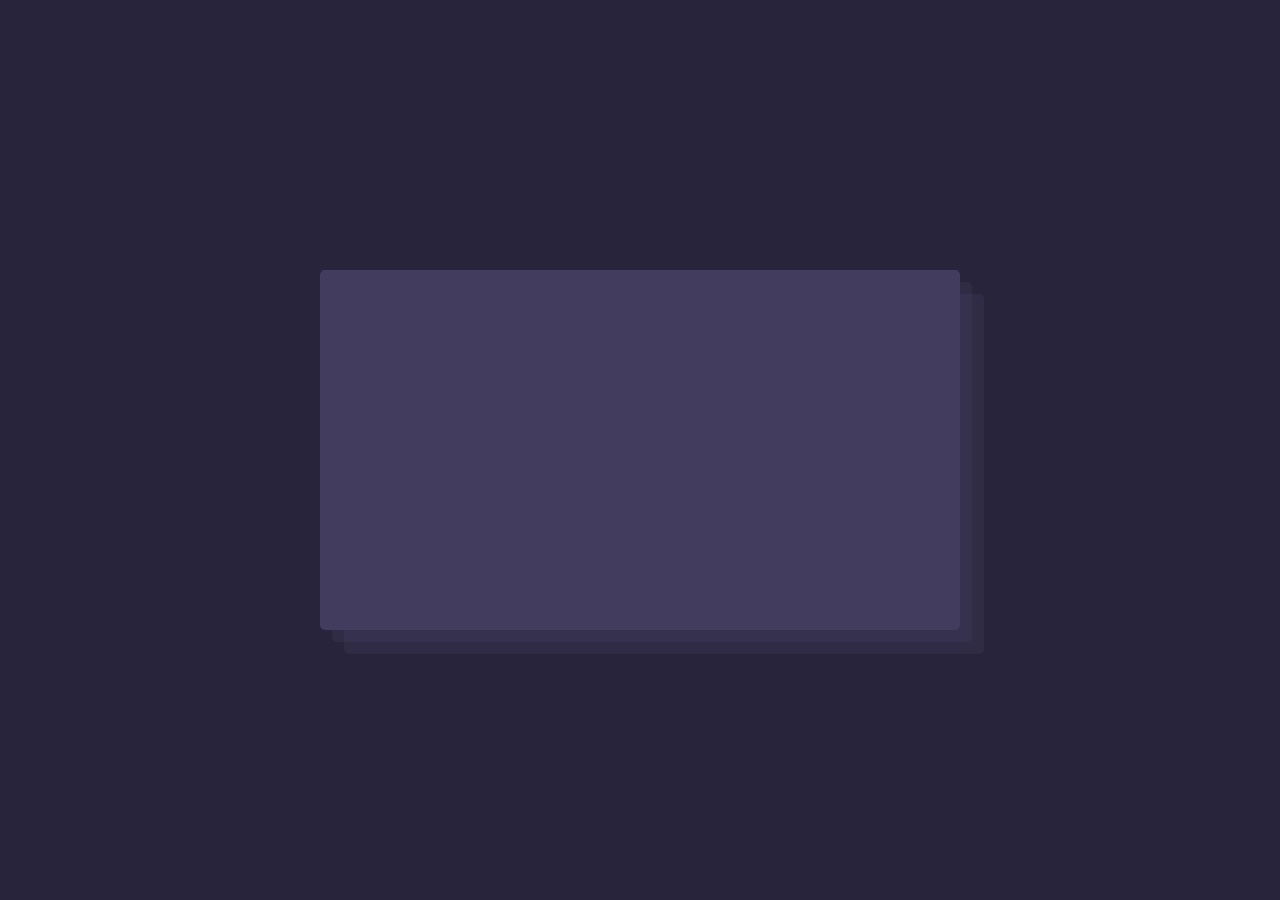
<file: HTML/css_animations_ep_2/index.html>
<!DOCTYPE html>
<html lang="en">

<head>
  <meta charset="UTF-8" />
  <meta name="viewport" content="width=device-width, initial-scale=1.0" />
  <meta http-equiv="X-UA-Compatible" content="ie=edge" />
  <title>Card Animation</title>
  <link rel="stylesheet" href="main.css" />
</head>

<body>
  <div class="card">
    <span></span>
    <span></span>
    <div class="card-content"></div>
  </div>
</body>

</html>
</file>
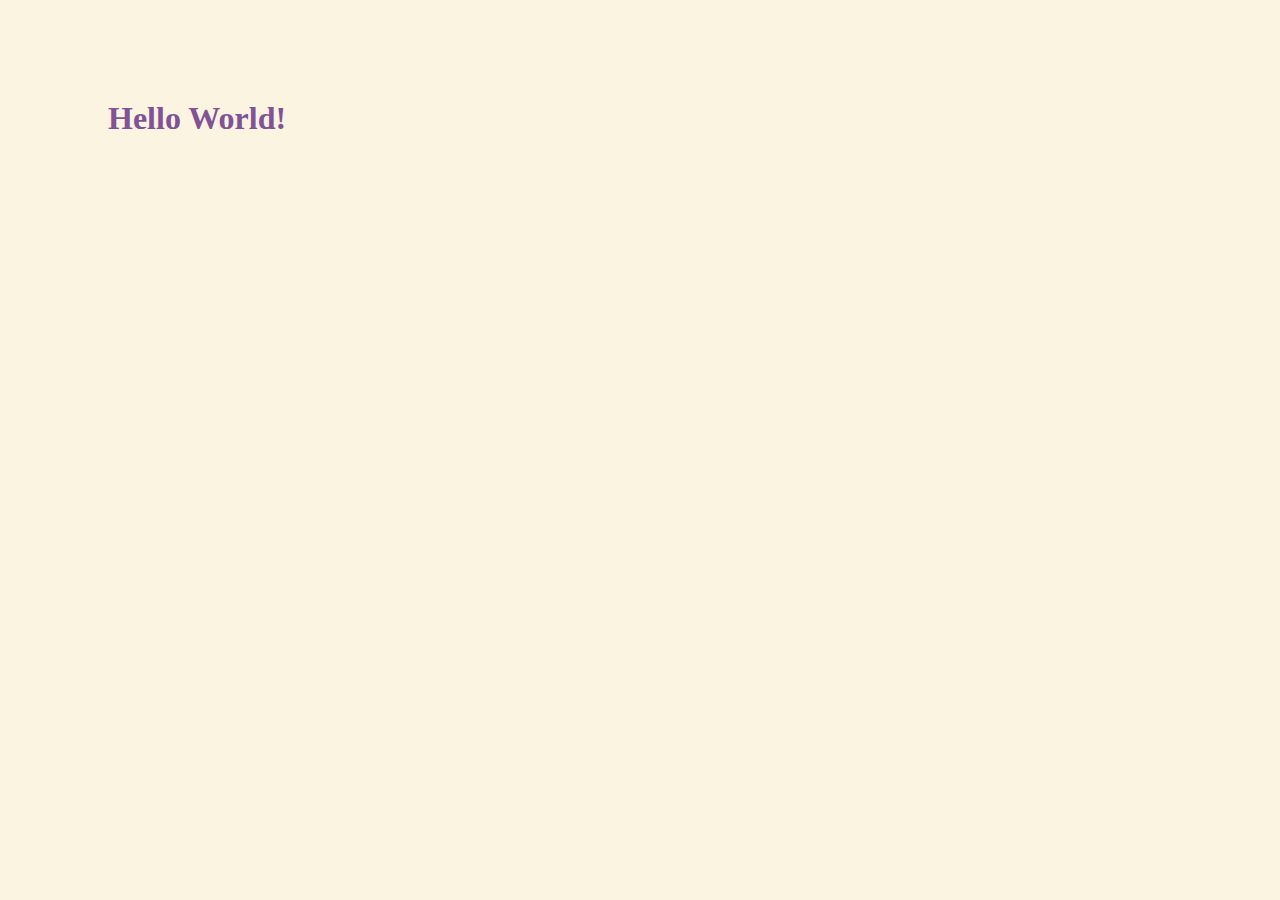
<file: HTML/ep_02_let_there_be_style/index.html>
<html> <!-- HTML is the "root" or start of the page-->
  <head>
    <!-- 
    Head is a storage area for metadata, not visual content 
    Load css or set different tags for SEO
    -->
    <link rel="stylesheet" href="./main.css"/> 
    <!--
      Link is used to import the css or "stylesheets"
    -->
  </head>
  <body>
    <!--
      <body> is where the content of the document is
      this includes any visual content like text, images, or videos
    -->
    <h1 id="title">Hello World!</h1>
    <!--
      <h1> is a "title", use this to indicate something of importance
        or to grab someones attention quickly
    -->
  </body>
</html> <!-- This tag represents the end of the script-->
</file>
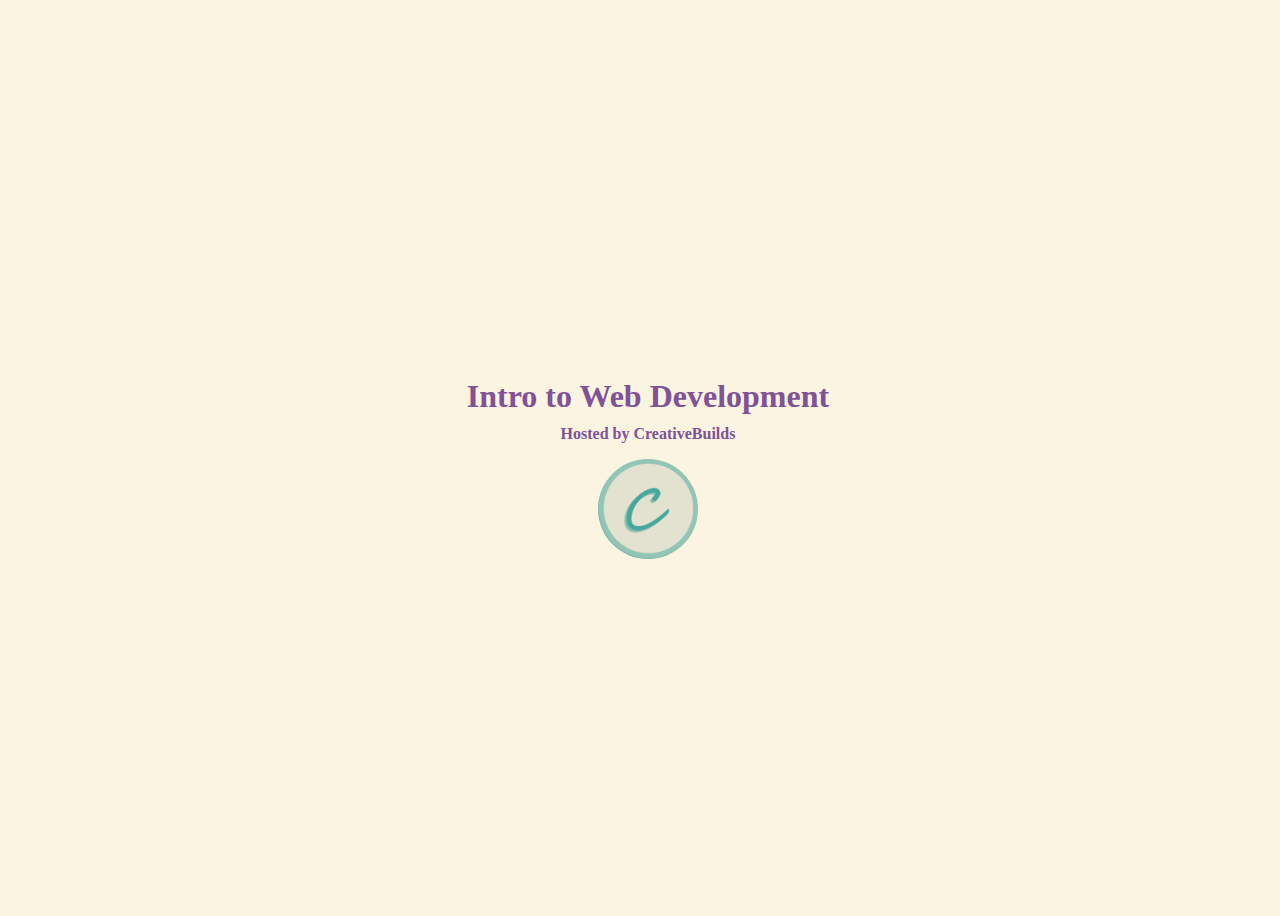
<file: HTML/ep_03_new_elements/index.html>
<html> <!-- HTML is the "root" or start of the page-->
  <head>
    <!-- 
    Head is a storage area for metadata, not visual content 
    Load css or set different tags for SEO
    -->
    <link rel="stylesheet" href="./main.css" /> 
    <!--
      Link is used to import the css or "stylesheets"
    -->
  </head>
  <body>
    <!--
      <body> is where the content of the document is
      this includes any visual content like text, images, or videos
    -->
    <div class="center">
      <!-- NEW 
      <div> is like a box, a box can be any shape or size and houses content (other tags) inside of it
        by default it wont really change the look of our site at all.

        class="center" tells the browser to apply any css that matches the class of "center" to this div
      -->
      <h1 id="title">Intro to Web Development</h1>
      <!--
        <h1> is a "title", use this to indicate something of importance
          or to grab someones attention quickly
      -->
      <p>Hosted by CreativeBuilds</p>
      <img id="logo" src="./logo.png" alt="CreativeBuild's Logo" />
      <!--
        <img /> is a "image", use this to display png, gif, or jpeg link to complete list:
        https://developer.mozilla.org/en-US/docs/Web/HTML/Element/img
      -->
    </div>
  </body>
</html> <!-- This tag represents the end of the script-->
</file>
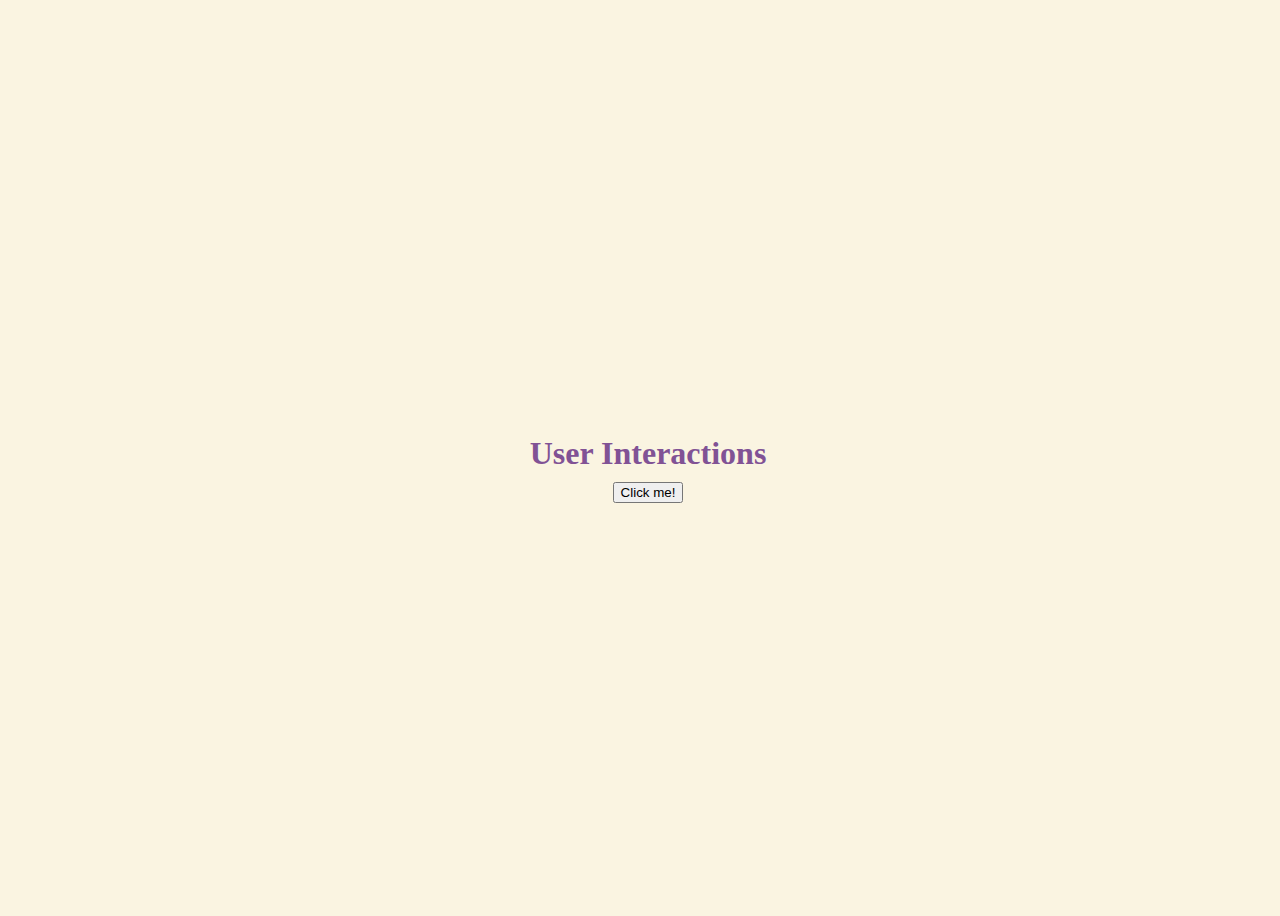
<file: HTML/ep_04_buttons_intro_to_js/index.html>
<html>
  <head>
    <link rel="stylesheet" href="./main.css" /> 
  </head>
  <body>
    <div class="center">
      <h1 id="title">User Interactions</h1>
      <!-- Buttons are a main way of letting a user interact with your website -->
      <!-- Here we're using onclick to trigger the function 'run_hello_world' -->
      <button onclick="run_hello_world()">Click me!</button>
    </div>
    <!-- script tags are used to tell the browser where your javascript files are at -->
    <!-- in this case we link to a new file, main.js -->
    <script src="./main.js"></script>
    <!-- We can also use inline scripts -->
    <script>
      function run_inline_hello_world(){
        console.log("Hello World")
      }
    </script>
    <!-- Most of the time we never do this, and is mostly there for ease of access 
          if you just need to test something fast but its good to know that it exists -->
  </body>
</html>
</file>
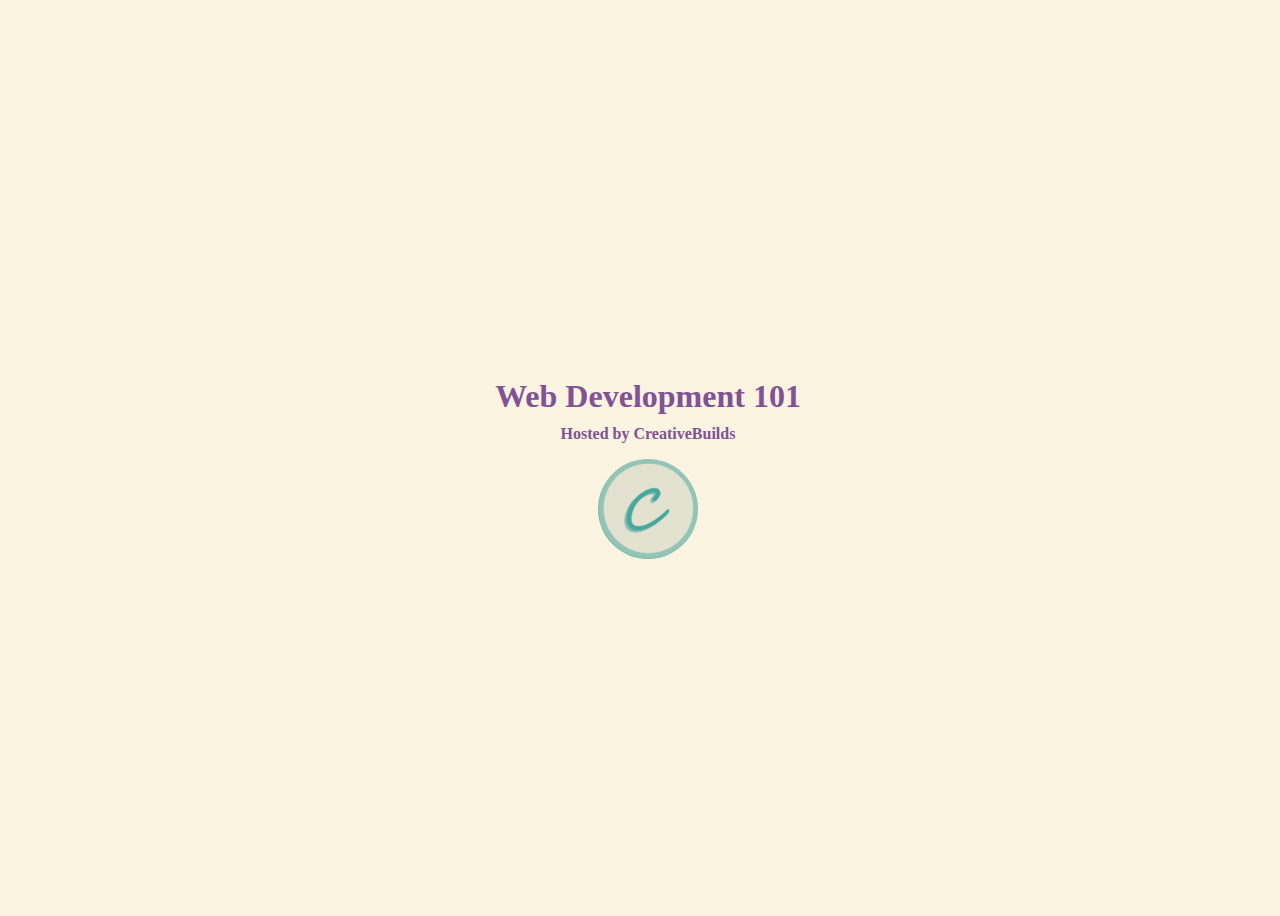
<file: HTML/ep_04_css_animations/index.html>
<html> <!-- HTML is the "root" or start of the page-->
  <head>
    <!-- 
    Head is a storage area for metadata, not visual content 
    Load css or set different tags for SEO
    -->
    <link rel="stylesheet" href="./main.css" /> 
    <!--
      Link is used to import the css or "stylesheets"
    -->
  </head>
  <body>
    <!--
      <body> is where the content of the document is
      this includes any visual content like text, images, or videos
    -->
    <div class="center">
      <!-- NEW 
      <div> is like a box, a box can be any shape or size and houses content (other tags) inside of it
        by default it wont really change the look of our site at all.

        class="center" tells the browser to apply any css that matches the class of "center" to this div
      -->
      <h1 id="title">Web Development 101</h1>
      <!--
        <h1> is a "title", use this to indicate something of importance
          or to grab someones attention quickly
      -->
      <p>Hosted by CreativeBuilds</p>
      <img id="logo" src="./logo.png" alt="CreativeBuild's Logo" />
      <!--
        <img /> is a "image", use this to display png, gif, or jpeg link to complete list:
        https://developer.mozilla.org/en-US/docs/Web/HTML/Element/img
      -->
    </div>
  </body>
</html> <!-- This tag represents the end of the script-->
</file>
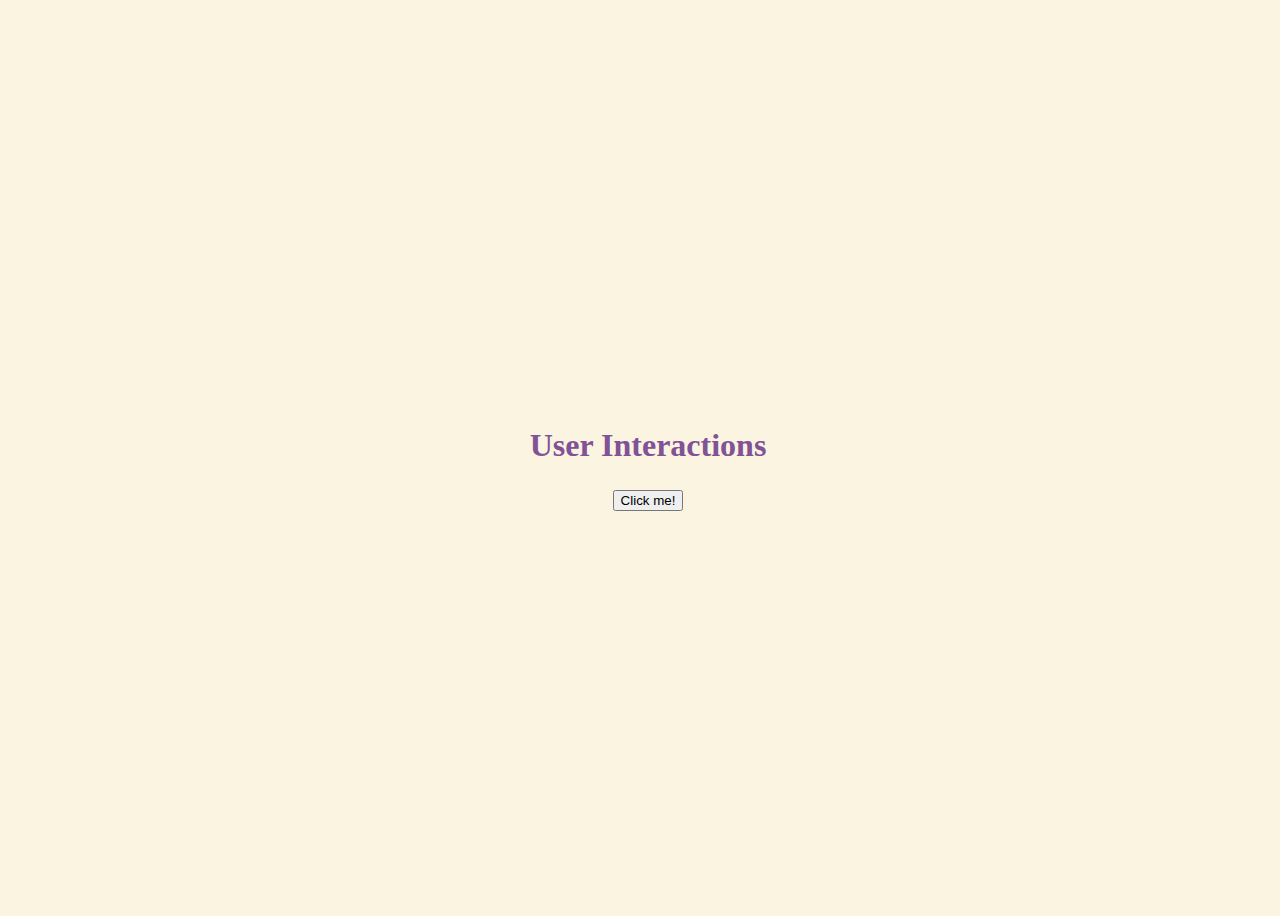
<file: HTML/ep_05_changing_content/index.html>
<html>
  <head>
    <link rel="stylesheet" href="./main.css" /> 
  </head>
  <body>
    <div class="center">
      <h1 id="title">User Interactions</h1>
      <p id="clicktext"></p>
      <button onclick="get_text()">Click me!</button>
    </div>
    <script src="./main.js"></script>
  </body>
</html>
</file>
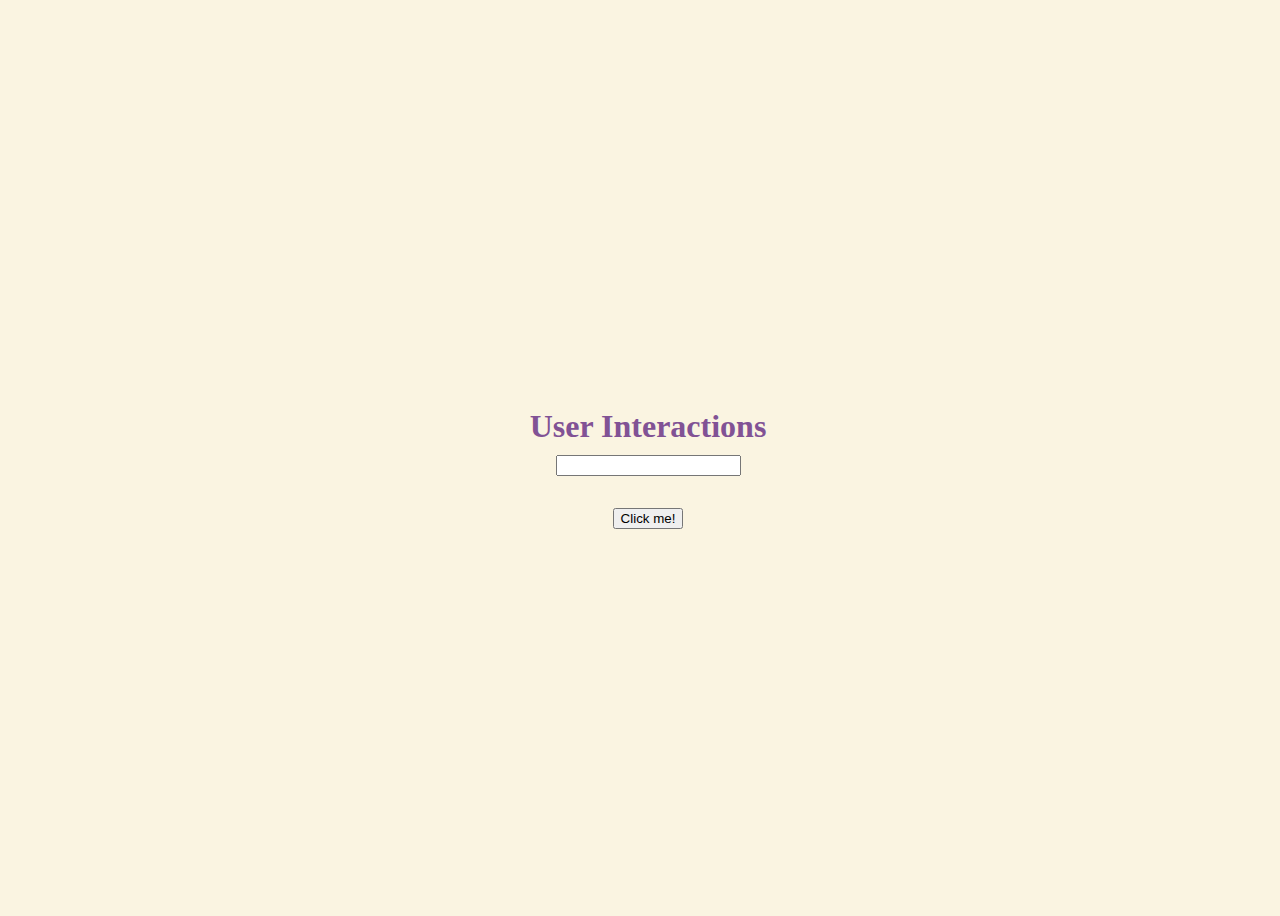
<file: HTML/ep_06_taking_in_text/index.html>
<html>

<head>
  <link rel="stylesheet" href="./main.css" />
</head>

<body>
  <div class="center">
    <h1 id="title">User Interactions</h1>
    <input id="user_input">
    <ul id="chat_history"></ul>
    <button onclick="get_text()">Click me!</button>
  </div>
  <script src="./main.js"></script>
</body>

</html>
</file>
<file: HTML/css_animations_ep_2/main.css>
/* These are our css variables */
:root {
  --background: #28243b;
  --card: #423c5f;
}

* {
  margin: 0;
  padding: 0;
  text-decoration: none;
}

body {
  width: 100vw;
  height: 100vh;
  overflow: hidden;
  /* Use css variables in replace of #28243b in multiple places */
  background: var(--background);
  display: flex;
  justify-content: center;
  align-items: center;
}

.card {
  width: 50vw;
  height: calc(50vw / 16 * 9);
  position: relative;
}

.card-content {
  width: 100%;
  height: 100%;
  border-radius: 5px;
  background: var(--card);
}

.card span {
  position: absolute;
  bottom: -0.75rem;
  right: -0.75rem;
  width: 100%;
  height: 100%;
  border-radius: 5px;
  background: var(--card);
  opacity: 0.33;
  animation: flow 1.5s ease-in-out alternate infinite;
  z-index: -1;
}

.card span:nth-child(1) {
  animation-delay: 0.2s;
}

.card span:nth-child(2) {
  bottom: -1.5rem;
  right: -1.5rem;
}

@keyframes flow {
  0% {
    transform: translate(0rem, 0rem);
  }

  100% {
    transform: translate(5px, 5px);
  }
}
</file>
<file: HTML/ep_02_let_there_be_style/main.css>
body {
	/* First lets change the background to a lighter color "  */
	background-color: #faf4e1;

	/* 
    Comment out this as we wont need it for now.
  */
	/* color: rgba(255, 255, 255, 1); */
}

/* "#" represents id where as "." represents a class */
#title {
	/* Lets use rgb as I find it easier to visualize how the color is suppose to change */
	color: rgb(129, 82, 149);

	/* Moving the content sideways by "pushing" itself from the top */
	margin-left: 100px;
	/* margin-left: -100px */ /* You can also use negative values and move the other way */

	/* Moving the content down by "pushing" itself from the top */
	margin-top: 100px;
	/* margin-top: -100px */ /* You can also use negative values and move the other way */
}
</file>
<file: HTML/ep_03_new_elements/main.css>
body {
	/* First lets change the background to a lighter color "  */
	background-color: #faf4e1;
	overflow: hidden; /* Remove scrollbars from the body tag */
}

/* "#" represents id where as "." represents a class */
#title {
	/* Lets use rgb as I find it easier to visualize how the color is suppose to change */
	color: rgb(129, 82, 149);
	margin-bottom: 10px;
}

#logo {
	width: 100px;
	height: 100px;
	border-radius: 50% 50% / 50% 50%;
}

p {
	color: rgb(129, 82, 149);
	font-weight: bold; /* Increase the thickness of the font (also reffered to as text) */
	margin-top: 0px; /* remove built in margin from the p element */
}

/* You can see here we use "." for .center as "center" is a class not an id like "#logo" */
.center {
	width: 100vw;
	/* 
	vw is "viewport width" and is the width in pixels of the users screen 
	therefore this will make center expand all the way across the screen horizontally
	*/
	height: 100vh;
	/*
	Here we do the same thing with vh or "viewport height" and make any tag with the class of
	"center" take up the full view of the screen.
	*/
	display: flex;
	/* display is like altering how a html node or tag works, flex is useful for a number of different
	things, including centering content*/

	justify-content: center;
	/* Aligns items along the main direction (default is horizontal) 
	of the current line of the flex container. */

	align-items: center;
	/* Aligns items along the opposite direction of justify-content (default is vertical) */

	flex-direction: column;
	/* Changes the main direction of the display (row by default) */
}
</file>
<file: HTML/ep_04_buttons_intro_to_js/main.css>
body {
	background-color: #faf4e1;
	overflow: hidden; /* Remove scrollbars from the body tag */
}

#title {
	color: rgb(129, 82, 149);
	margin-bottom: 10px;
}

#logo {
	width: 100px;
	height: 100px;
	border-radius: 50% 50% / 50% 50%;
}

.center {
	width: 100vw;
	height: 100vh;

	display: flex;
	justify-content: center;
	align-items: center;
	flex-direction: column;
}

p {
	color: rgb(129, 82, 149);
	font-weight: bold;
	margin-top: 0px;
}
</file>
<file: HTML/ep_04_css_animations/main.css>
body {
	/* First lets change the background to a lighter color "  */
	background-color: #faf4e1;
	overflow: hidden; /* Remove scrollbars from the body tag */
}

/* "#" represents id where as "." represents a class */
#title {
	/* Lets use rgb as I find it easier to visualize how the color is suppose to change */
	color: rgb(129, 82, 149);
	margin-bottom: 10px;
}

#logo {
	width: 100px;
	height: 100px;
	border-radius: 50% 50% / 50% 50%;
}

/* You can see here we use "." for .center as "center" is a class not an id like "#logo" */
.center {
	width: 100vw;
	/* 
	vw is "viewport width" and is the width in pixels of the users screen 
	therefore this will make center expand all the way across the screen horizontally
	*/
	height: 100vh;
	/*
	Here we do the same thing with vh or "viewport height" and make any tag with the class of
	"center" take up the full view of the screen.
	*/
	display: flex;
	/* display is like altering how a html node or tag works, flex is useful for a number of different
	things, including centering content*/

	justify-content: center;
	/* Aligns items along the main direction (default is horizontal) 
	of the current line of the flex container. */

	align-items: center;
	/* Aligns items along the opposite direction of justify-content (default is vertical) */

	flex-direction: column;
	/* Changes the main direction of the display (row by default) */
}

p {
	color: rgb(129, 82, 149);
	font-weight: bold; /* Increase the thickness of the font (also reffered to as text) */
	margin-top: 0px; /* remove built in margin from the p element */
}
</file>
<file: HTML/ep_05_changing_content/main.css>
body {
	background-color: #faf4e1;
	overflow: hidden; /* Remove scrollbars from the body tag */
}

#title {
	color: rgb(129, 82, 149);
	margin-bottom: 10px;
}

#logo {
	width: 100px;
	height: 100px;
	border-radius: 50% 50% / 50% 50%;
}

.center {
	width: 100vw;
	height: 100vh;

	display: flex;
	justify-content: center;
	align-items: center;
	flex-direction: column;
}

p {
	color: rgb(129, 82, 149);
	font-weight: bold;
	margin-top: 0px;
}
</file>
<file: HTML/ep_06_taking_in_text/main.css>
body {
	background-color: #faf4e1;
	overflow: hidden; /* Remove scrollbars from the body tag */
}

#title {
	color: rgb(129, 82, 149);
	margin-bottom: 10px;
}

#logo {
	width: 100px;
	height: 100px;
	border-radius: 50% 50% / 50% 50%;
}

.center {
	width: 100vw;
	height: 100vh;

	display: flex;
	justify-content: center;
	align-items: center;
	flex-direction: column;
}

p {
	color: rgb(129, 82, 149);
	font-weight: bold;
	margin-top: 0px;
}
</file>
